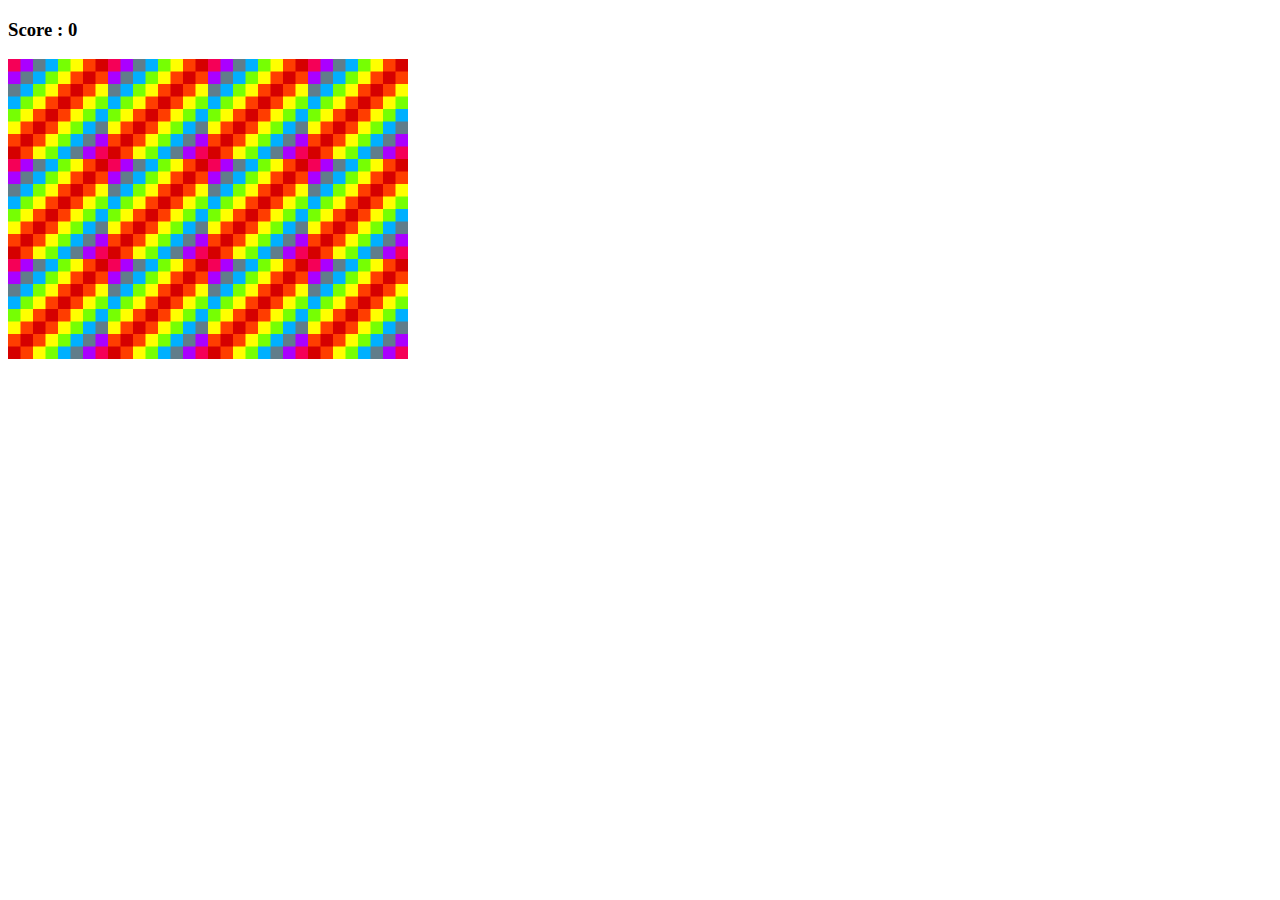
<file: MemoryGame/index.html>
<!DOCTYPE html>
<html lang="en">
<head>
    <meta charset="UTF-8">
    <meta http-equiv="X-UA-Compatible" content="IE=edge">
    <meta name="viewport" content="width=device-width, initial-scale=1.0">
    <title>Memory Game</title>
    <link rel="stylesheet" href="./css/style.css">
</head>
<body>
    <h3>Score : <span id="result"></span></h3>

    <div class="grid">
        
    </div>



    <script src="./js/app.js"></script>
</body>
</html>
</file>
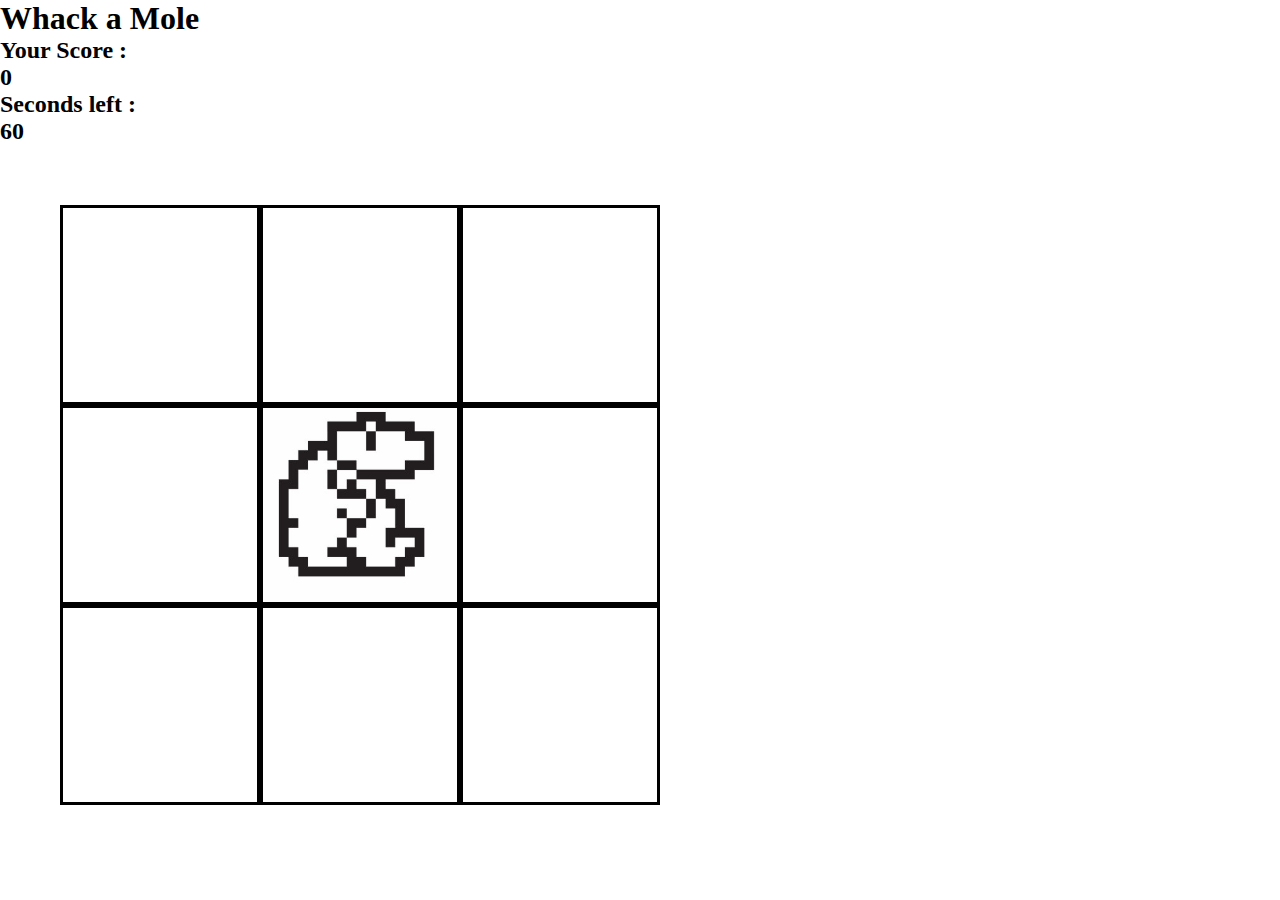
<file: Whack_A_Mole/index.html>
<!DOCTYPE html>
<html lang="en">
<head>
    <meta charset="UTF-8">
    <meta http-equiv="X-UA-Compatible" content="IE=edge">
    <meta name="viewport" content="width=device-width, initial-scale=1.0">
    <title>Whack_A_Mole</title>
    <link rel="stylesheet" href="./css/style.css">
</head>
<body>
    <h1>Whack a Mole</h1>
    <h2>Your Score : </h2>
    <h2 id="score">0</h2>

    <h2>Seconds left : </h2>
    <h2 id="time-left">60</h2>

    <div class="grid">
        <div class="square" id="1"></div>
        <div class="square" id="2"></div>
        <div class="square" id="3"></div>
        <div class="square" id="4"></div>
        <div class="square" id="5"></div>
        <div class="square" id="6"></div>
        <div class="square" id="7"></div>
        <div class="square" id="8"></div>
        <div class="square" id="9"></div>
    </div>
    
    <script src="./js/app.js"></script>
</body>
</html>
</file>
<file: MemoryGame/css/style.css>
.grid{
    display: flex;
    flex-wrap: wrap;
    height: 300px;
    width: 400px;
}
</file>
<file: Whack_A_Mole/css/style.css>
*{
    margin: 0;
    padding: 0;
    box-sizing: border-box;
}

.square{
    width: 200px;
    height: 200px;
    border: solid black;
}

.grid{
    display: flex;
    flex-flow: row wrap;
    justify-content: center;
    /* align-items: center; */
    align-content: center;
    height: 720px;
    width: 720px;
    /* margin-left: 205px; */
}

.mole{
    background-image: url('../images/mole.jpg');
    background-size: cover;
}
</file>
